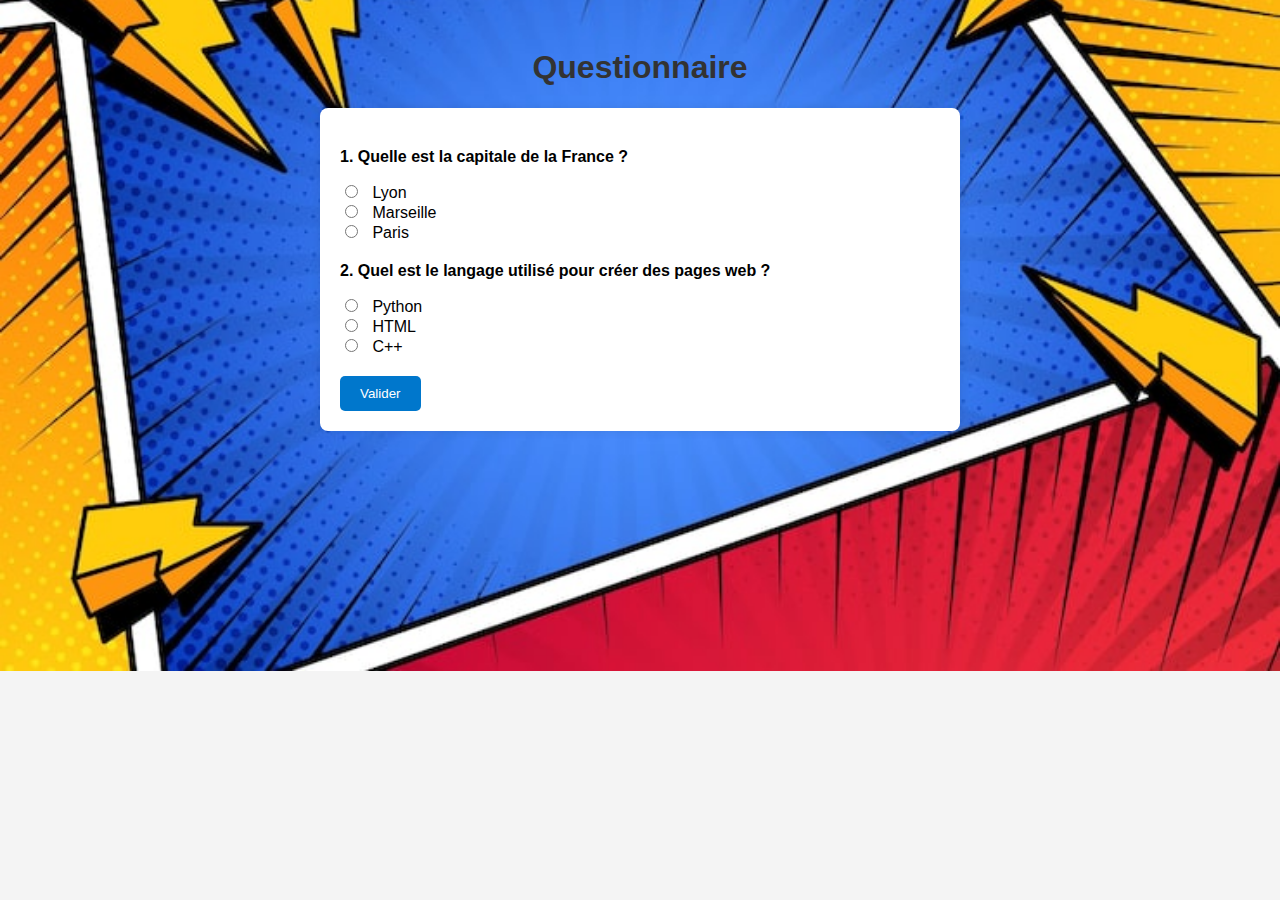
<file: index.html>
<!DOCTYPE html>
<html>
<head>
  <title>Mon QCM</title>
  <link rel="stylesheet" href="Questionnaire.css">
</head>
<body>
  <h1>Questionnaire</h1>

  <form id="qcm">
    <p>1. Quelle est la capitale de la France ?</p>
    <input type="radio" name="q1" value="a"> Lyon<br>
    <input type="radio" name="q1" value="b"> Marseille<br>
    <input type="radio" name="q1" value="c"> Paris<br>

    <p>2. Quel est le langage utilisé pour créer des pages web ?</p>
    <input type="radio" name="q2" value="a"> Python<br>
    <input type="radio" name="q2" value="b"> HTML<br>
    <input type="radio" name="q2" value="c"> C++<br>

    <button type="submit">Valider</button>
  </form>

  <div id="resultat"></div>

  <script>
    document.getElementById("qcm").addEventListener("submit", function(event) {
      event.preventDefault(); // Empêche le rechargement de la page

      let score = 0;

      // Réponses correctes
      const bonnesReponses = {
        q1: "c",
        q2: "b"
      };

      // Vérifie chaque réponse
      for (let question in bonnesReponses) {
        const choix = document.querySelector(`input[name="${question}"]:checked`);
        if (choix && choix.value === bonnesReponses[question]) {
          score++;
        }
      }

      // Affiche le résultat
      document.getElementById("resultat").innerHTML = `<h2>Tu as obtenu ${score} / ${Object.keys(bonnesReponses).length}</h2>`;
    });
  </script>
</body>
</html>
</file>
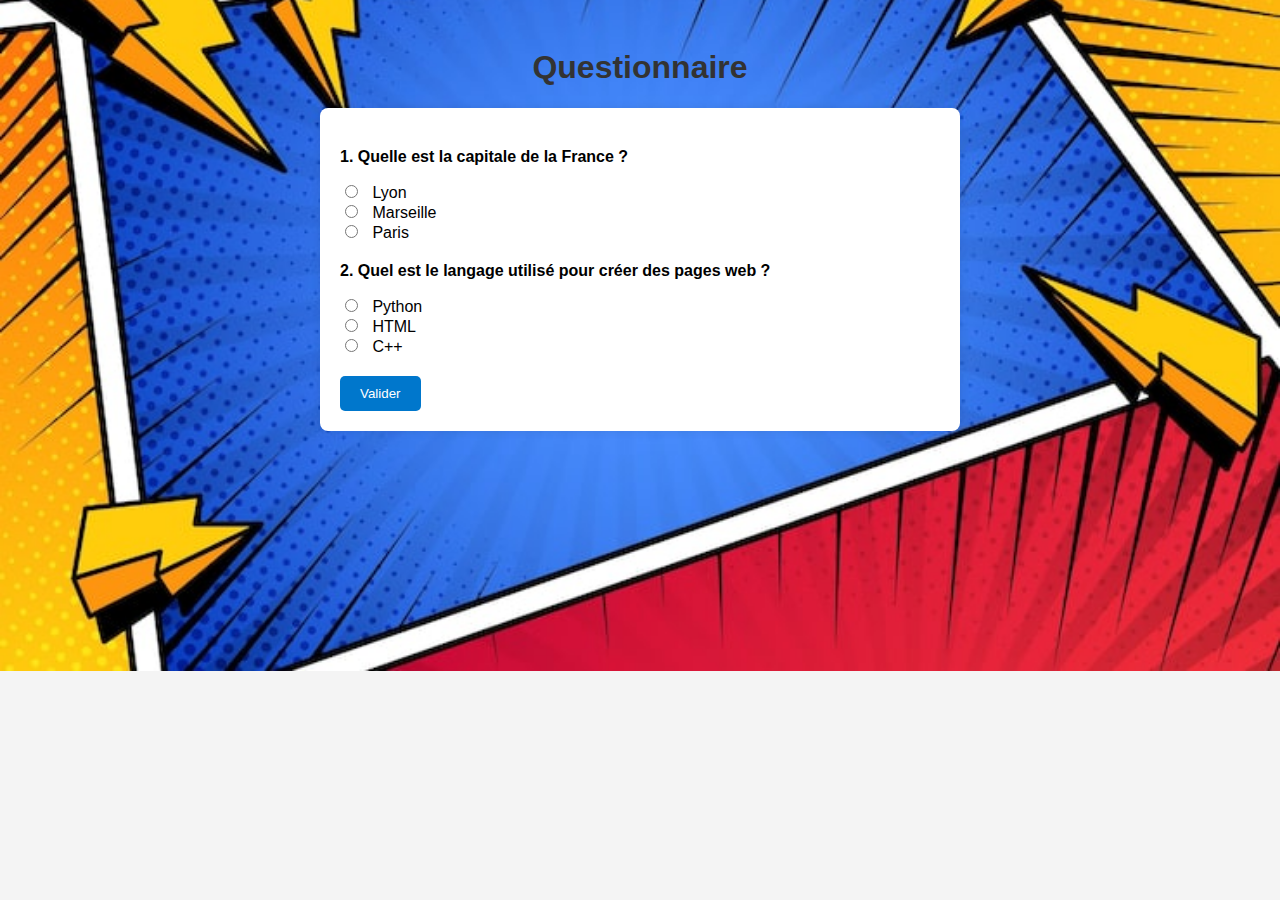
<file: Questionnaire.html>
<!DOCTYPE html>
<html>
<head>
  <title>Mon QCM</title>
  <link rel="stylesheet" href="Questionnaire.css">
</head>
<body>
  <h1>Questionnaire</h1>

  <form id="qcm">
    <p>1. Quelle est la capitale de la France ?</p>
    <input type="radio" name="q1" value="a"> Lyon<br>
    <input type="radio" name="q1" value="b"> Marseille<br>
    <input type="radio" name="q1" value="c"> Paris<br>

    <p>2. Quel est le langage utilisé pour créer des pages web ?</p>
    <input type="radio" name="q2" value="a"> Python<br>
    <input type="radio" name="q2" value="b"> HTML<br>
    <input type="radio" name="q2" value="c"> C++<br>

    <button type="submit">Valider</button>
  </form>

  <div id="resultat"></div>

  <script>
    document.getElementById("qcm").addEventListener("submit", function(event) {
      event.preventDefault(); // Empêche le rechargement de la page

      let score = 0;

      // Réponses correctes
      const bonnesReponses = {
        q1: "c",
        q2: "b"
      };

      // Vérifie chaque réponse
      for (let question in bonnesReponses) {
        const choix = document.querySelector(`input[name="${question}"]:checked`);
        if (choix && choix.value === bonnesReponses[question]) {
          score++;
        }
      }

      // Affiche le résultat
      document.getElementById("resultat").innerHTML = `<h2>Tu as obtenu ${score} / ${Object.keys(bonnesReponses).length}</h2>`;
    });
  </script>
</body>
</html>
</file>
<file: Questionnaire.css>
body {
  font-family: Arial, sans-serif;
  background-color: #f4f4f4;
  padding: 20px;
  
  background-image: url('https://gaetanprosperi-cmd.github.io/Cyberman/papier-peint-style-bande-dessinee_79603-1248.jpg');
  background-size: cover;
  background-repeat: no-repeat;
  background-position: center center;
}

h1 {
  color: #333;
  text-align: center;
}

form {
  background-color: #fff;
  padding: 20px;
  border-radius: 8px;
  box-shadow: 0 0 10px rgba(0,0,0,0.1);
  max-width: 600px;
  margin: auto;
}

p {
  font-weight: bold;
  margin-top: 20px;
}

input[type="radio"] {
  margin-right: 10px;
}

button {
  margin-top: 20px;
  padding: 10px 20px;
  background-color: #0077cc;
  color: white;
  border: none;
  border-radius: 5px;
  cursor: pointer;
}

button:hover {
  background-color: #005fa3;
}

#resultat {
  text-align: center;
  margin-top: 30px;
  font-size: 1.2em;
  color: #007700;
}
</file>
